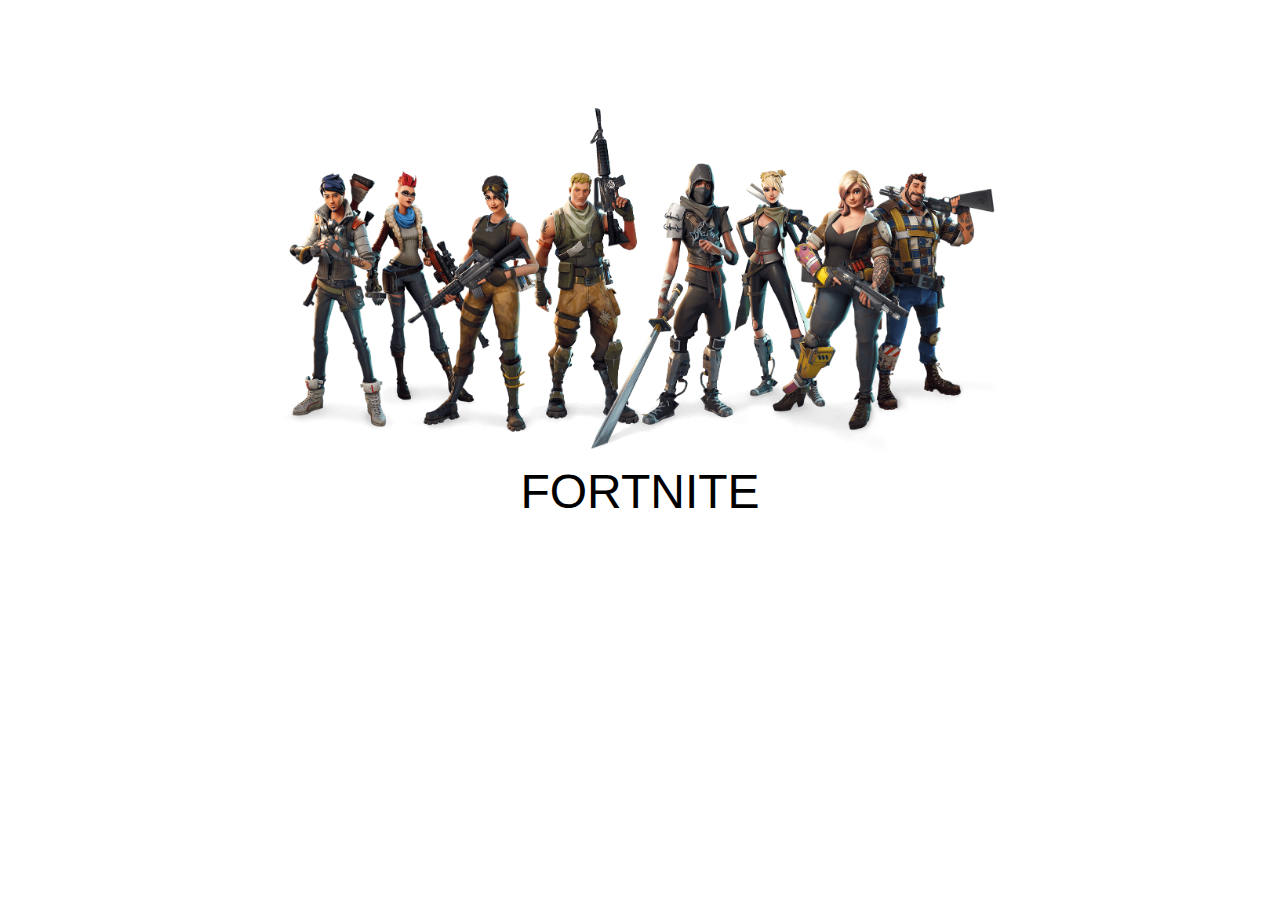
<file: ResponsiveWeb/index.html>
<!DOCTYPE html>
<html>
	<head>
		<meta charset="UTF-8">
		<title></title>
		<link rel="stylesheet" type="text/css" href="style.css">
	</head>
	<body>
		<div class="content">
			<div class="image">
				<img src="./fortnite.png">
			</div>
			<div class="image2">
				<img src="./dab.png">
			</div>
			<div class="fortnite">FORTNITE</div>
			<div class="dab"><a href="./index2.html">DAB?</a></div>
		</div>


	</body>
</html>
</file>
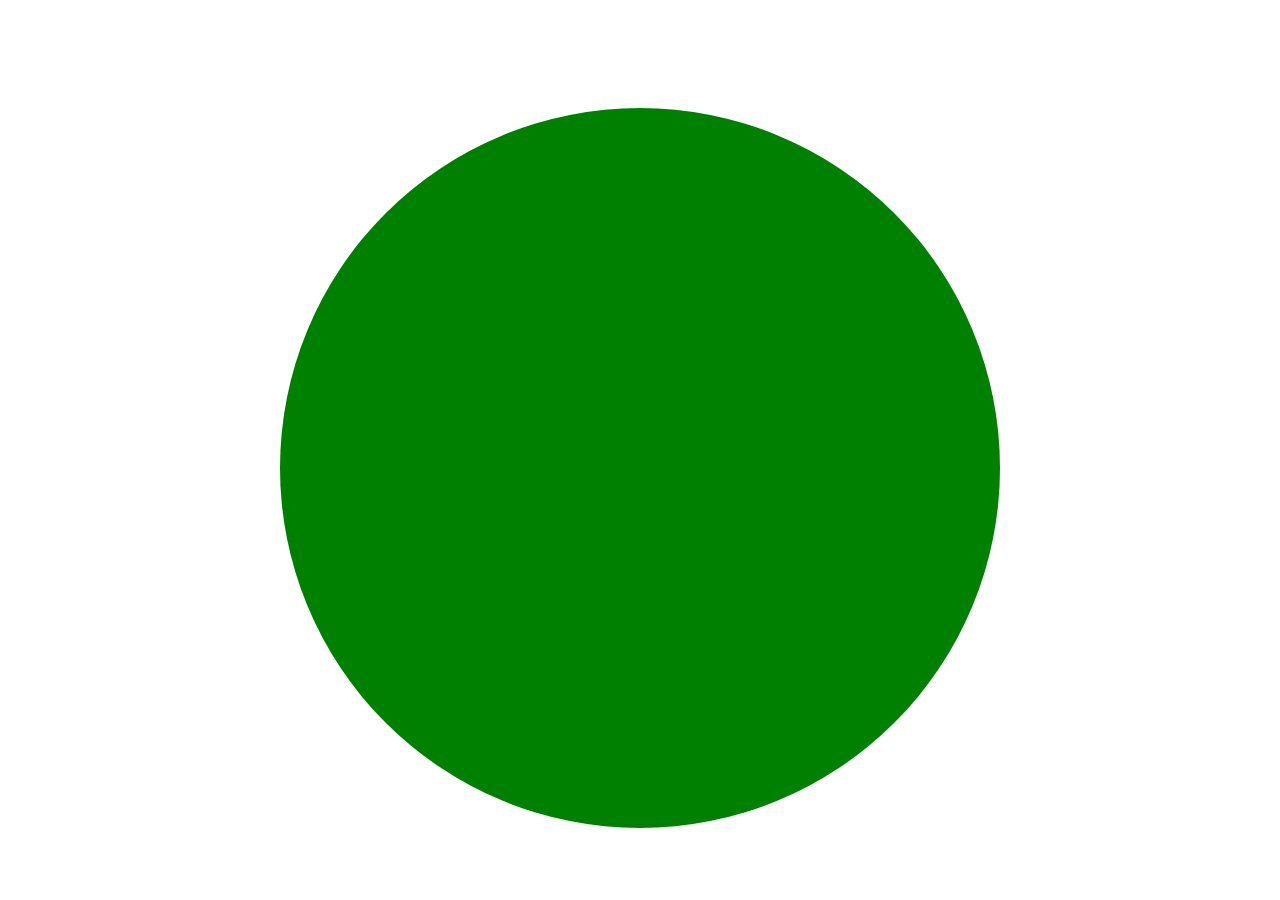
<file: ResponsiveWeb/index2.html>
<!DOCTYPE html>
<html>
	<head>
		<meta charset="UTF-8">
		<title></title>
		<link rel="stylesheet" type="text/css" href="style.css">
	</head>
	<body>
		<div class="content">
			<div class="circle"></div>
		</div>

	</body>
</html>
</file>
<file: ResponsiveWeb/style.css>
.content{
 	margin: auto;
 	width: 80vh;
 	height: auto;
 	text-align: center;
 	font-size: 3em;
 	padding-top: 100px;
 	font-family: Helvetica;
}
img{
	width: 80vh;
}
a{
	color: black;
	text-decoration: none;
}

.image{
	display: inline-block;
}
.image2{
	display: none;
}
.fortnite{
	display: inline-block;
}
.dab{
	display: none;
}
.circle {
     width: 80vh;
     height: 80vh;
     background: green;
     border-radius: 50%
 }

@media (max-width: 1200px) {

.circle {
     background: yellow;
     border-radius: 100% 50%;
 }
}

@media (max-width: 900px) {
.image{
	display: none;
}
.image2{
	display: inline-block;
}
.fortnite{
	display: none;
}
.dab{
	display: inline-block;
}
.circle {
     background: red;
     border-radius: 40%;
 }
}
</file>
